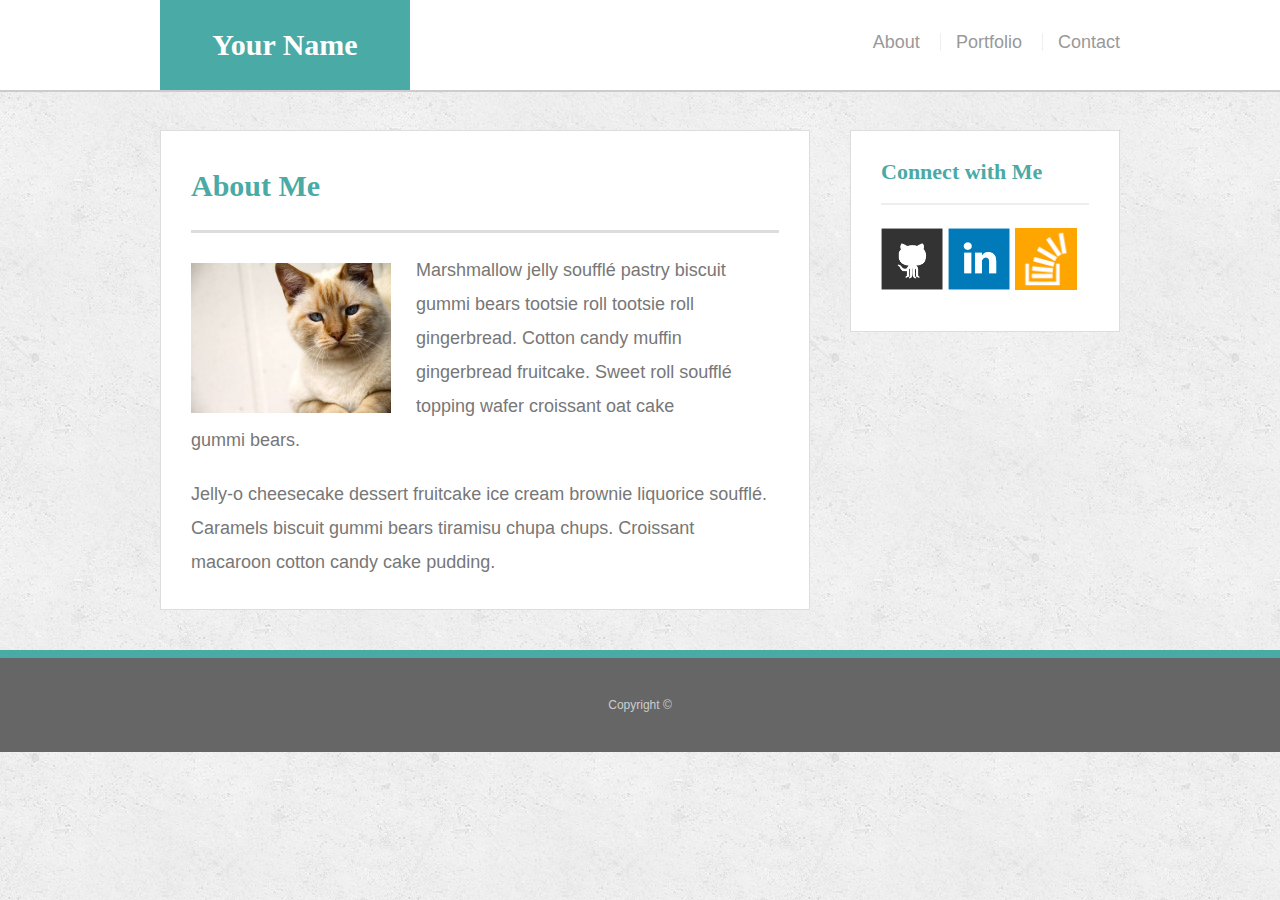
<file: index.html>
<!doctype html>
<html lang="en-us">

<head>
  <meta charset="UTF-8">
  <title>About | Your Name</title>
  <link rel="stylesheet" type="text/css" href="assets/css/reset.css">
  <link rel="stylesheet" type="text/css" href="assets/css/style.css">
</head>

<body>

  <header id="masthead">
    <div class="container">
      <a href="index.html" id="logo">Your Name</a>
      <nav>
        <a href="index.html">About</a>
        <a href="portfolio.html">Portfolio</a>
        <a href="contact.html">Contact</a>
      </nav>
    </div>
  </header>

  <div id="main-container" class="container">
    <section class="main-section">
      <h1>About Me</h1>

      <img src="assets/images/cat.jpg" class="auth-image" alt="Your Name">

      <p>Marshmallow jelly souffl&eacute; pastry biscuit gummi bears tootsie roll tootsie roll gingerbread. Cotton candy muffin gingerbread fruitcake. Sweet roll souffl&eacute; topping wafer croissant oat cake gummi&nbsp;bears.</p>

      <p>Jelly-o cheesecake dessert fruitcake ice cream brownie liquorice souffl&eacute;. Caramels biscuit gummi bears tiramisu chupa chups. Croissant macaroon cotton candy cake pudding.</p>

    </section>

    <section class="sidebar">
      <div id="connect">
        <h2>Connect with Me</h2>

        <a href="http://github.com"><img src="assets/images/github-128.png" class="social" alt="GitHub" /></a>
        <a href="http://linkedin.com"><img src="assets/images/linkedin-128.png" class="social" alt="LinkedIn" /></a>
        <a href="http://stackoverflow.com"><img src="assets/images/stackoverflow-128.png" class="social" alt="Stack Overflow" /></a>
      </div>
    </section>
  </div>

  <footer>
    <div class="container">
      Copyright &copy; 
    </div>
  </footer>
</body>

</html>
</file>
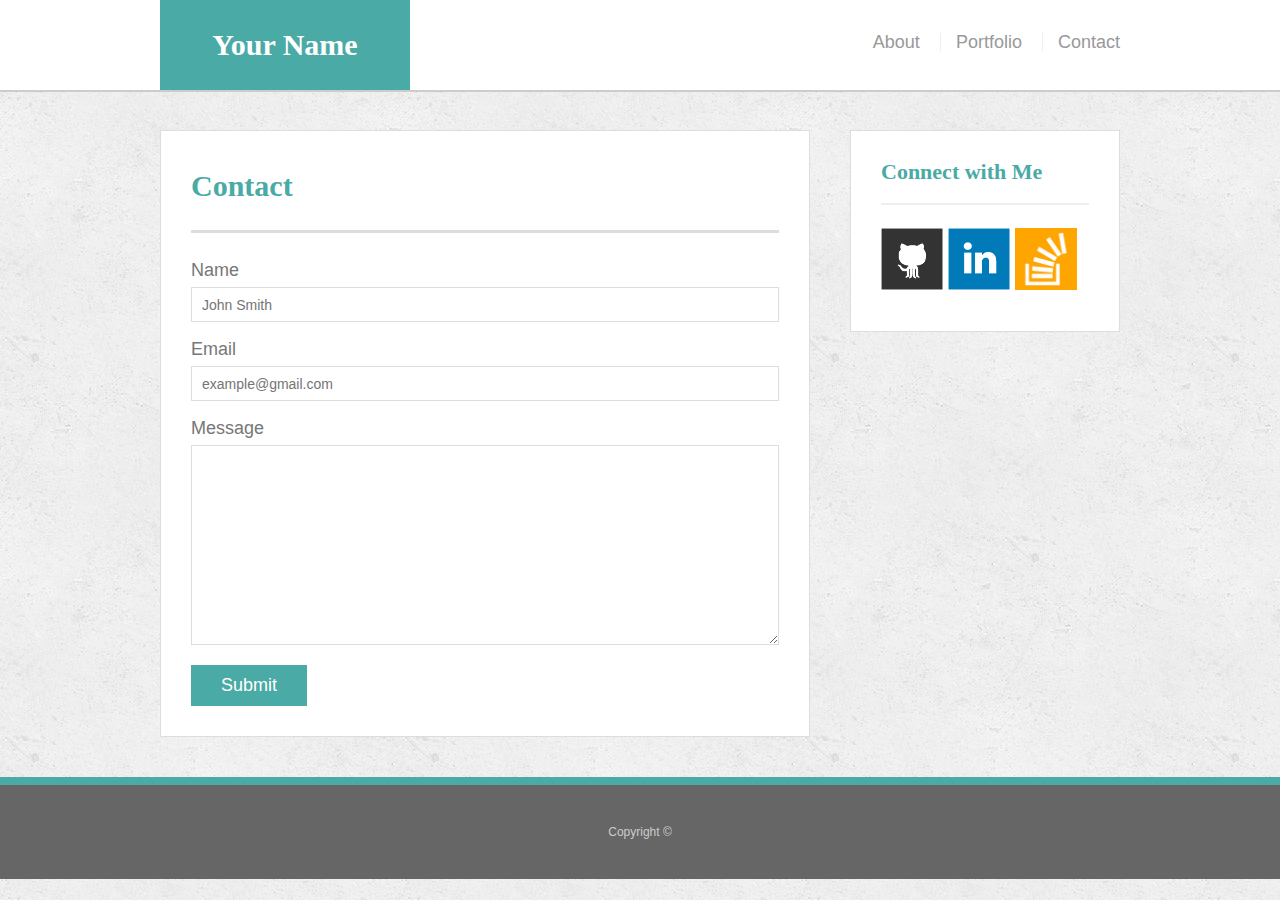
<file: contact.html>
<!doctype html>
<html lang="en-us">

<head>
  <meta charset="UTF-8">
  <title>Contact | Your Name</title>
  <link rel="stylesheet" type="text/css" href="assets/css/reset.css">
  <link rel="stylesheet" type="text/css" href="assets/css/style.css">
</head>

<body>

  <header id="masthead">
    <div class="container">
      <a href="index.html" id="logo">Your Name</a>
      <nav>
        <a href="index.html">About</a>
        <a href="portfolio.html">Portfolio</a>
        <a href="contact.html">Contact</a>
      </nav>
    </div>
  </header>

  <div id="main-container" class="container">
    <section class="main-section">
      <h1>Contact</h1>

      <form id="contact-form">
        <ul>
          <li>
            <label for="name">Name</label>
            <input type="text" id="name" name="name" placeholder="John Smith" required="required">
          </li>
          <li>
            <label for="email">Email</label>
            <input type="email" id="email" name="email" placeholder="example@gmail.com" required="required">
          </li>
          <li>
            <label for="message">Message</label>
            <textarea id="message" name="message" required="required"></textarea>
          </li>
        </ul>
        <input type="submit">
      </form>

    </section>

    <section class="sidebar">
      <div id="connect">
        <h2>Connect with Me</h2>

        <a href="http://github.com"><img src="assets/images/github-128.png" class="social" alt="GitHub" /></a>
        <a href="http://linkedin.com"><img src="assets/images/linkedin-128.png" class="social" alt="LinkedIn" /></a>
        <a href="http://stackoverflow.com"><img src="assets/images/stackoverflow-128.png" class="social" alt="Stack Overflow" /></a>
      </div>
    </section>
  </div>

  <footer>
    <div class="container">
      Copyright &copy; 
    </div>
  </footer>
</body>

</html>
</file>
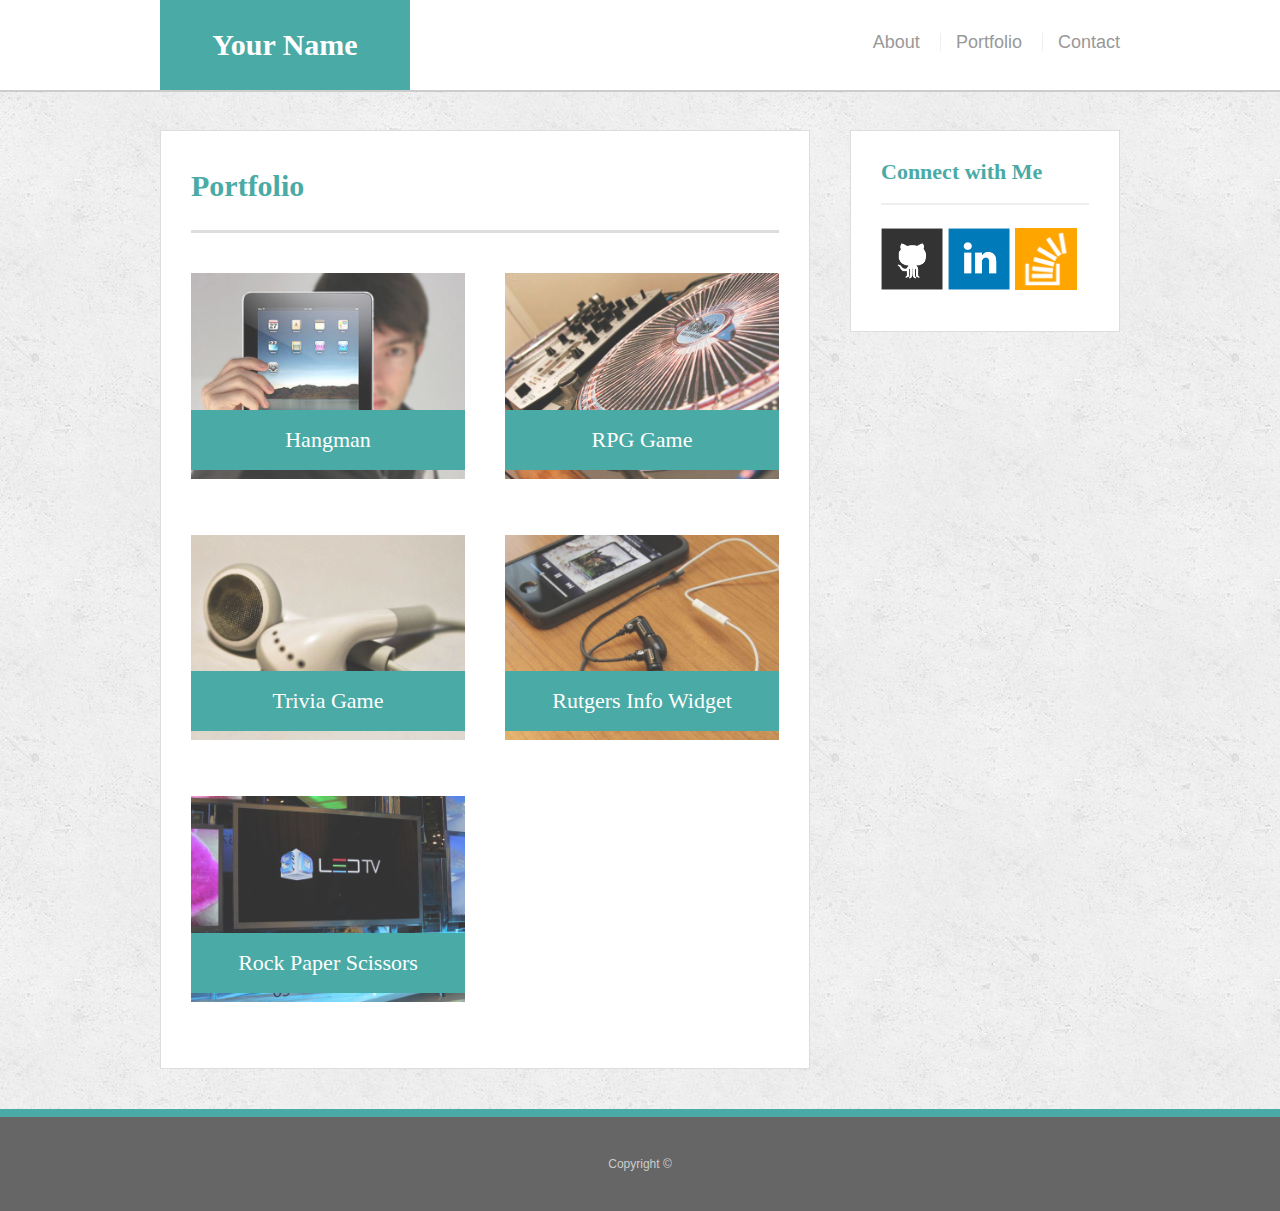
<file: portfolio.html>
<!doctype html>
<html lang="en-us">

<head>
  <meta charset="UTF-8">
  <title>Portfolio | Your Name</title>
  <link rel="stylesheet" type="text/css" href="assets/css/reset.css">
  <link rel="stylesheet" type="text/css" href="assets/css/style.css">
</head>

<body>

  <header id="masthead">
    <div class="container">
      <a href="index.html" id="logo">Your Name</a>
      <nav>
        <a href="index.html">About</a>
        <a href="portfolio.html">Portfolio</a>
        <a href="contact.html">Contact</a>
      </nav>
    </div>
  </header>

  <div id="main-container" class="container">
    <section class="main-section">
      <h1>Portfolio</h1>

      <div class="work">
        <img src="assets/images/technics-q-c-640-480-1.jpg" alt="hangman">

        <h3>Hangman</h3>
      </div>
      <div class="work">
        <img src="assets/images/technics-q-c-640-480-2.jpg" alt="RPG Game">

        <h3>RPG Game</h3>
      </div>
      <div class="work">
        <img src="assets/images/technics-q-c-640-480-5.jpg" alt="Trivia Game">

        <h3>Trivia Game</h3>
      </div>
      <div class="work">
        <img src="assets/images/technics-q-c-640-480-7.jpg" alt="Rutgers Info Widget">

        <h3>Rutgers Info Widget</h3>
      </div>
      <div class="work">
        <img src="assets/images/technics-q-c-640-480-9.jpg" alt="Rock Paper Scissors">

        <h3>Rock Paper Scissors</h3>
      </div>

    </section>

    <section class="sidebar">
      <div id="connect">
        <h2>Connect with Me</h2>

        <a href="http://github.com"><img src="assets/images/github-128.png" class="social" alt="GitHub" /></a>
        <a href="http://linkedin.com"><img src="assets/images/linkedin-128.png" class="social" alt="LinkedIn" /></a>
        <a href="http://stackoverflow.com"><img src="assets/images/stackoverflow-128.png" class="social" alt="Stack Overflow" /></a>
      </div>
    </section>
  </div>

  <footer>
    <div class="container">
      Copyright &copy; 
    </div>
  </footer>
</body>

</html>
</file>
<file: assets/css/style.css>
body {
  font-family: Arial, "Helvetica Neue", Helvetica, sans-serif;
  font-size: 18px;
  line-height: 34px;
  color: #777;
  background: url("../images/concrete_seamless.png");
}

* {
  box-sizing: border-box;
}

/* general */

.container {
  width: 100%;
  max-width: 960px;
  margin: 0 auto;
  clear: both;
}

h1,
h2,
h3,
p {
  margin-bottom: 20px;
}

p:last-child {
  margin-bottom: 0;
}

h1,
h2,
h3 {
  font-family: Georgia, Times, "Times New Roman", serif;
  font-weight: 700;
  color: #4aaaa5;
}

h1 {
  padding-bottom: 20px;
  font-size: 30px;
  line-height: 49px;
  border-bottom: 3px solid #ddd;
}

h2,
h3 {
  font-size: 22px;
}

/* header */

#masthead {
  position: fixed;
  z-index: 99;
  width: 100%;
  margin: 0 0 30px;
  overflow: auto;
  color: #fff;
  background: #fff;
  border-bottom: 2px solid #ccc;
}

#logo {
  float: left;
  width: 250px;
  height: 90px;
  font-family: Georgia, Times, "Times New Roman", serif;
  font-size: 30px;
  font-weight: 700;
  line-height: 90px;
  color: #fff;
  text-align: center;
  text-decoration: none;
  background: #4aaaa5;
}

nav {
  float: right;
  margin-top: 25px;
}

nav a {
  display: inline-block;
  padding-left: 15px;
  margin-left: 15px;
  line-height: 18px;
  color: #999;
  text-decoration: none;
  border-left: 1px solid #efefef;
}

nav a:first-child {
  border-left: 0 none;
}

/* footer */

footer {
  padding: 30px 0;
  clear: both;
  font-size: 12px;
  color: #fff;
  color: #ccc;
  text-align: center;
  background: #666;
  border-top: 8px solid #4aaaa5;
}

/* sidebar */

.sidebar {
  float: right;
  width: 100%;
  max-width: 270px;
  padding: 30px;
  margin-bottom: 20px;
  background: #fff;
  border: 1px solid #ddd;
}

h3,
.sidebar h2 {
  padding-bottom: 20px;
  margin-bottom: 15px;
  line-height: 22px;
  border-bottom: 2px solid #eee;
}

.social {
  width: 62px;
  height: 62px;
  margin-top: 8px;
  margin-right: 5px;
}

.social:last-child {
  margin-right: 0;
}

/* main */

#main-container {
  padding-top: 130px;
}

.main-section {
  float: left;
  width: 100%;
  max-width: 650px;
  padding: 30px;
  margin: 0 0 40px;
  background: #fff;
  border: 1px solid #ddd;
}

/* portfolio page */

.work {
  position: relative;
  float: left;
  width: 274px;
  margin: 20px 0 25px;
  overflow: auto;
}

.work:nth-child(even) {
  margin-right: 40px;
}

.work img {
  width: 100%;
  border: 0 none;
  opacity: 0.8;
}

.work h3 {
  position: absolute;
  bottom: 20px;
  width: 100%;
  padding: 15px;
  margin-bottom: 0;
  font-weight: 300;
  line-height: 30px;
  color: #fff;
  text-align: center;
  background: #4aaaa5;
  border-bottom: 0;
}

.auth-image {
  float: left;
  width: 200px;
  height: auto;
  margin-top: 10px;
  margin-right: 25px;
}

/* contact page */

#contact-form ul {
  margin-bottom: 20px;
}

#contact-form li {
  margin-bottom: 10px;
}

label,
input[type="text"],
input[type="email"],
textarea {
  display: block;
  width: 100%;
}

input[type="text"],
input[type="email"],
textarea {
  height: 35px;
  padding: 0 10px;
  font-size: 14px;
  border: 1px solid #ddd;
}

textarea {
  height: 200px;
}

input[type="submit"] {
  padding: 10px 30px;
  font-size: 18px;
  color: #fff;
  cursor: pointer;
  background: #4aaaa5;
  border: 0 none;
}

@media only screen and (max-width: 980px) {
  .main-section {
    float:none;
    width: 100%;
    max-width: 100%;
    padding: 30px;
    margin: 20px auto;
    background: #fff;
    border: 1px solid #ddd;

  }
  .sidebar {
    float:left;
    width: 100%;
    padding: 30px;
    margin: 20px auto;
    background: #fff;
    border: 1px solid #ddd;
    }

    nav {
      float: right;
      margin-top: 25px;
    }
    
    nav a {
      display: inline-block;
      padding-left: 15px;
      margin-left: 15px;
      line-height: 18px;
      color: #999;
      text-decoration: none;
      border-left: 1px solid #efefef;
    }
    
    nav a:first-child {
      border-left: 0 none;
    }
    
}

@media only screen and (max-width: 768px) {
  .main-section {
    float:left;
    width: 100%;
    max-width: 650px;
    padding: 30px;
    margin: 20px auto;
    background: #fff;
    border: 1px solid #ddd;
  }
  .sidebar {
    float:left;
    width: 100%;
    max-width: 270p;
    padding: 30px;
    margin: 20px auto;
    background: #fff;
    border: 1px solid #ddd;
    text-align:center;
    
  }

  nav {
    float: right;
    margin-top: 25px;
  }
  
  nav a {
    display: inline-block;
    padding-left: 15px;
    margin-left: 15px;
    line-height: 18px;
    color: #999;
    text-decoration: none;
    border-left: 1px solid #efefef;
  }
  
  nav a:first-child {
    border-left: 0 none;
  }

}

@media only screen and (max-width: 640px) {
  .main-section {
    float:left;
    width: 100%;
    padding: 30px;
    margin: 20px auto;
    background: #fff;
    border: 1px solid #ddd;
  }
  .sidebar {
    float:left;
    width: 100%;
    padding: 30px;
    margin: 20px auto;
    background: #fff;
    border: 1px solid #ddd;
    text-align:center;
    
  }

  #logo {
    float: left;
    width: 100%;
    height: 90px;
    font-family: Georgia, Times, "Times New Roman", serif;
    font-size: 30px;
    font-weight: 700;
    line-height: 90px;
    color: #fff;
    text-align: center;
    text-decoration: none;
    background: #4aaaa5;
  }

  nav {
    float: none;
    margin-top: 25px;
    text-align:center;
  }
  
  nav a {
    display: inline-block;
    padding-left: 15px;
    margin-left: 15px;
    line-height: 18px;
    color: #999;
    text-decoration: none;
    border-left: 1px solid #efefef;
    
  }
  
  nav a:first-child {
    border-left: 0 none;
  }

}
</file>
